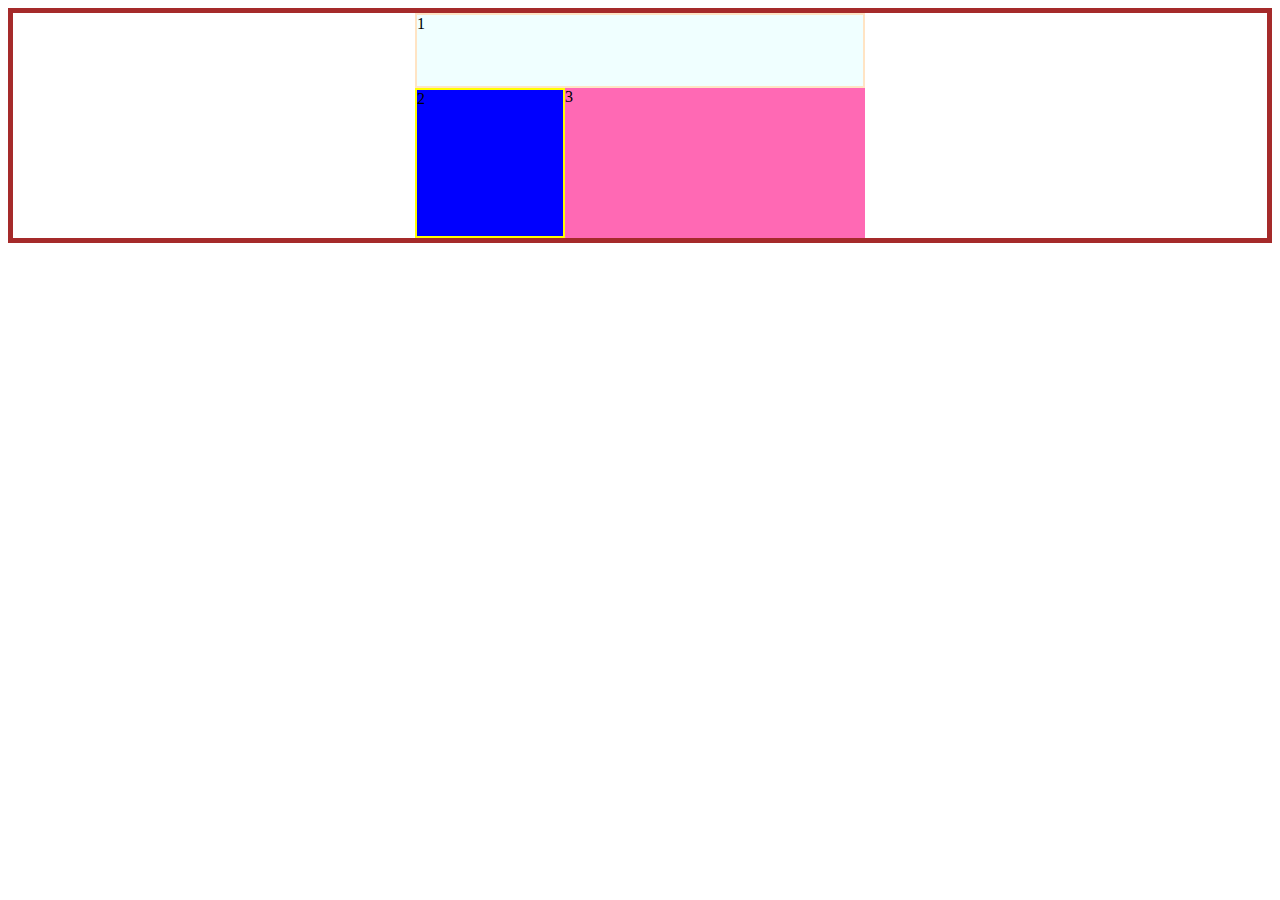
<file: index.html>
<!DOCTYPE html>
<html lang="en">
<head>
    <meta charset="UTF-8">
    <meta http-equiv="X-UA-Compatible" content="IE=edge">
    <meta name="viewport" content="width=device-width, initial-scale=1.0">
    <link rel="stylesheet" href="./styles2.css">
    <title>Grid</title>
</head>
<body>
    <div class="container">
        <div class="item1">1</div>
        <div class="item2">2</div>
        <div class="item3">3</div>
       <!-- <div class="item">4</div>
        <div class="item">5</div>
        <div class="item">6</div> -->
    </div>
</body>
</html>
</file>
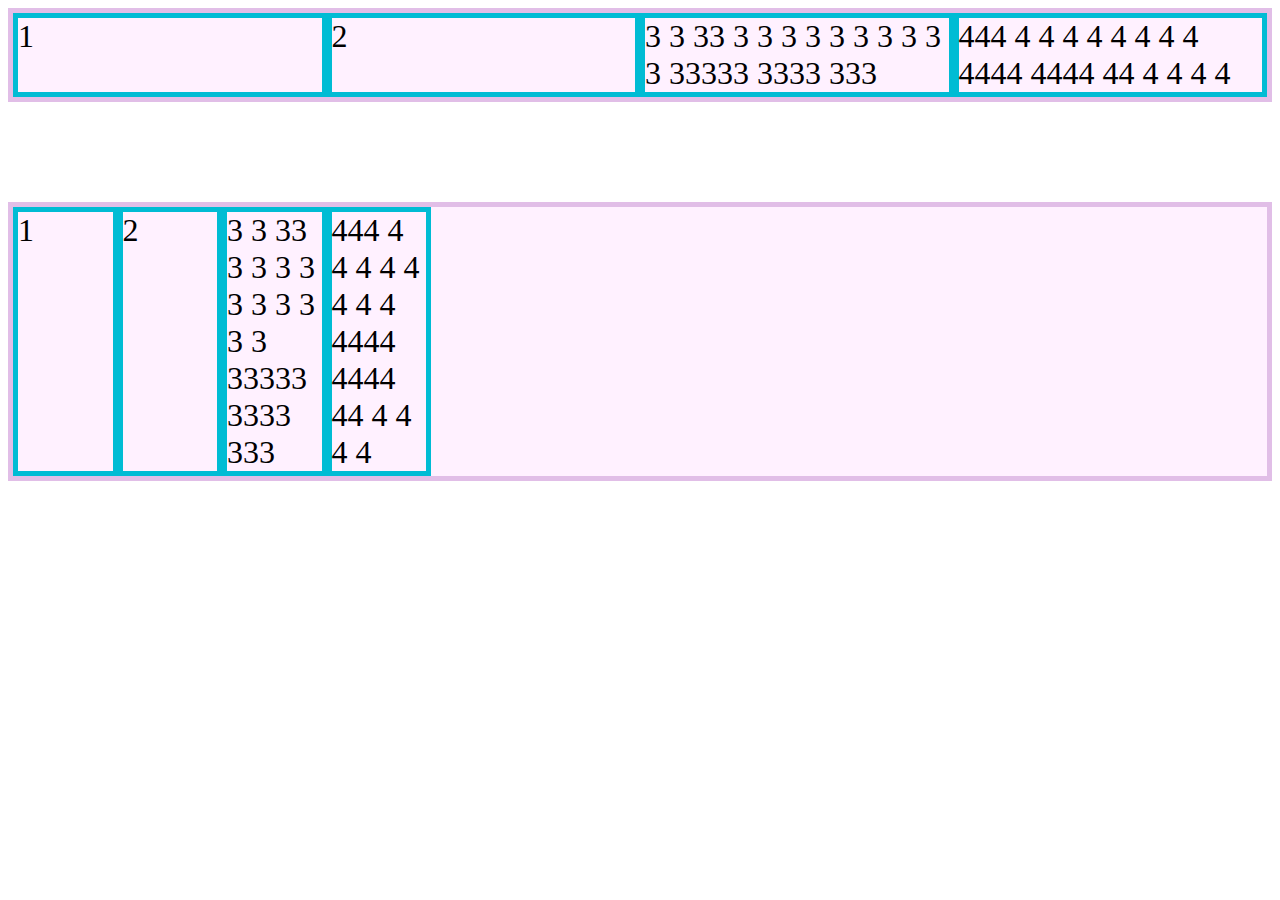
<file: keywords.html>
<!DOCTYPE html>
<html>
<head>
<link rel="stylesheet" href="./keywords.css">
</head>
	<body>
		<div class="contenedor">
			<div class="item item-1">1</div>
			<div class="item item-2">2</div>
			<div class="item item-3">3 3 33 3 3 3 3 3 3 3 3 3 3 33333 3333 333</div>
			<div class="item item-4">444 4 4 4 4 4 4 4 4 4444 4444 44 4 4 4 4
			</div>
		</div>

		<div class="contenedor-2">
			<div class="item item-1">1</div>
			<div class="item item-2">2</div>
			<div class="item item-3">3 3 33 3 3 3 3 3 3 3 3 3 3 33333 3333 333</div>
			<div class="item item-4">444 4 4 4 4 4 4 4 4 4444 4444 44 4 4 4 4
			</div>
		</div>
	</body>
</html>
</file>
<file: styles2.css>
.container{
	border: 5px solid brown;
	background-color: white;
	display: grid;
	grid-template-columns: 150px 150px 150px;
	grid-auto-rows: 75px 75px 75px;
	place-content:  center;
}

.item{
	font-size: 4rem;
}

.item1{
	border: 2px solid bisque;
	background-color: azure;
	grid-column-start: 1;
	grid-column-end: 4;
}

.item2{
	border: 2px solid yellow;
	background-color: blue;
	grid-row: 2/4;
}

.item3{
	border: 2px soli green;
	background-color: hotpink;
	grid-area: 2 / 2 / 4/ 4;
}

/*.container{
	border: 5px solid brown;
	background-color: white;
	display: grid;
	grid-template-columns: 150px 150px 150px;
	grid-auto-rows: 75px 75px 75px;
	grid-template-areas: 
		"header header header"
		"side main main"
		"side main main"
	place-content:  center;
}

.item{
	font-size: 4rem;

}

.item1{
	border: 2px solid bisque;
	background-color: azure;
	grid-area: header;
}

.item2{
	border: 2px solid yellow;
	background-color: blue;
	grid-area: side;
}

.item3{
	border: 2px solid green;
	background-color: hotpink;
	grid-area: main;
}*/
</file>
<file: keywords.css>
.contenedor {
  border: 5px solid #e1bee7;
  background-color: #fff1ff;
  display: grid;
  /*grid-template-columns: 1fr 4fr max-content min-content;*/
  grid-template-columns: repeat(auto-fit, minmax(100px, 1fr));
}

.contenedor-2 {
  border: 5px solid #e1bee7;
  background-color: #fff1ff;
  display: grid;
  margin-top: 100px;
  grid-template-columns: repeat(auto-fill, minmax(100px, 1fr));
}

.item {
  border: 5px solid #00bcd4;
  font-size: 2rem;
}
</file>
